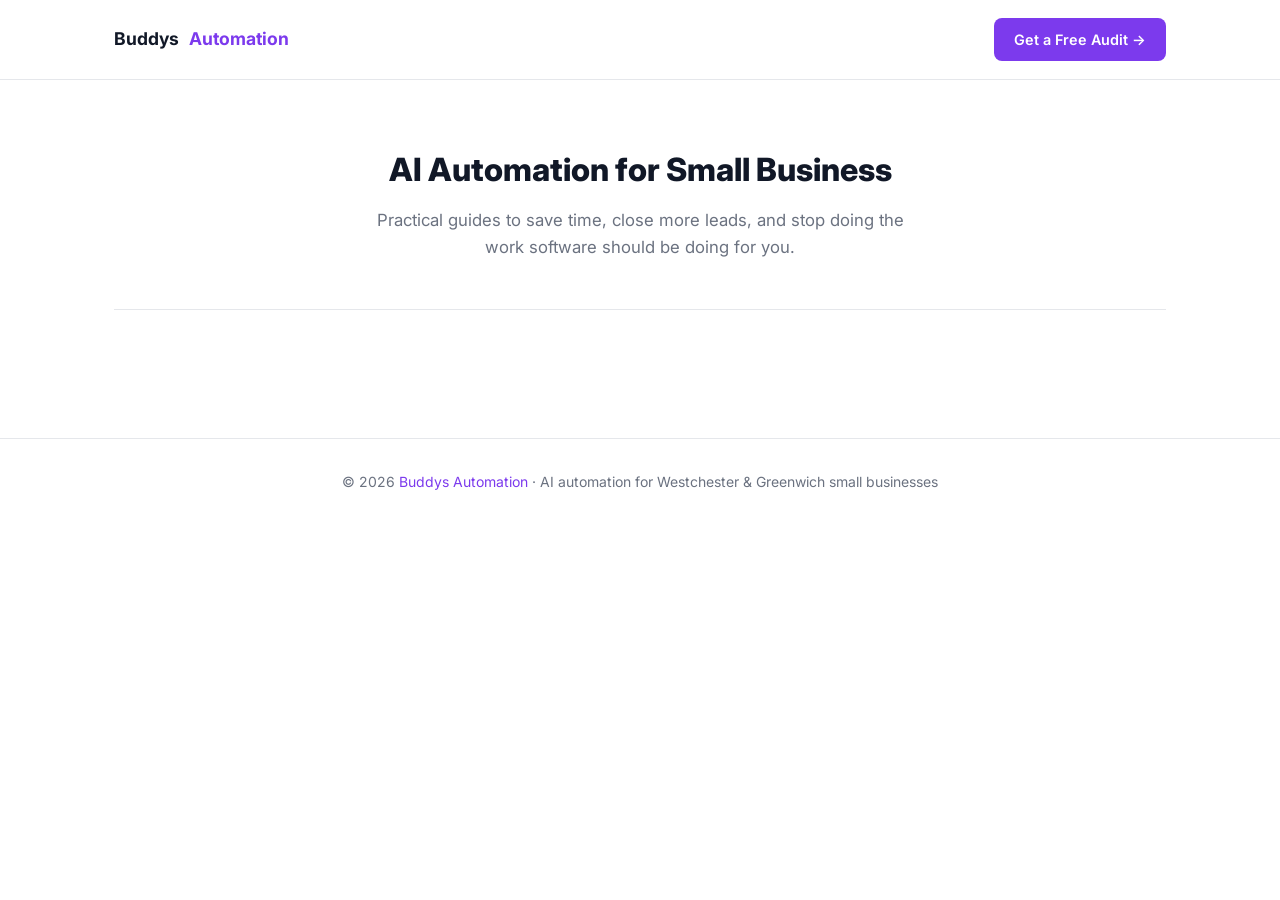
<file: index.html>
<!DOCTYPE html>
<html lang="en">
<head>
    <meta charset="UTF-8">
    <meta name="viewport" content="width=device-width, initial-scale=1.0">
    <title>Buddys Automation Blog — AI Automation Tips for Small Business</title>
    <meta name="description" content="Practical AI automation guides for small business owners. Save time, reduce manual work, and grow faster with tools you can actually use.">
    <link rel="canonical" href="https://blog.buddysautomation.com/">
    <meta property="og:title" content="Buddys Automation Blog">
    <meta property="og:description" content="Practical AI automation guides for small business owners.">
    <meta property="og:url" content="https://blog.buddysautomation.com/">
    <link rel="preconnect" href="https://fonts.googleapis.com">
    <link rel="preconnect" href="https://fonts.gstatic.com" crossorigin>
    <link href="https://fonts.googleapis.com/css2?family=Inter:wght@400;500;600;700;800&display=swap" rel="stylesheet">
    <link rel="stylesheet" href="style.css">
</head>
<body>

<nav>
    <div class="container">
        <div class="nav-content">
            <a href="https://buddysautomation.com" class="nav-logo">
                Buddys<span>Automation</span>
            </a>
            <a href="https://buddysautomation.com/#contact" class="cta-button">Get a Free Audit →</a>
        </div>
    </div>
</nav>

<div class="container">
    <div class="blog-header">
        <h1>AI Automation for Small Business</h1>
        <p>Practical guides to save time, close more leads, and stop doing the work software should be doing for you.</p>
    </div>

    <div class="blog-grid" id="blog-grid">
        <!-- Articles inserted here -->
    </div>
</div>

<footer>
    <div class="container">
        <p>© 2026 <a href="https://buddysautomation.com">Buddys Automation</a> · AI automation for Westchester & Greenwich small businesses</p>
    </div>
</footer>

</body>
</html>
</file>
<file: style.css>
/* Buddys Automation Blog */
:root {
    --primary: #7c3aed;
    --primary-light: #ede9fe;
    --text-dark: #111827;
    --text-light: #6b7280;
    --bg: #ffffff;
    --bg-alt: #f9fafb;
    --border: #e5e7eb;
    --card-bg: #f9fafb;
}

* { margin: 0; padding: 0; box-sizing: border-box; }

body {
    font-family: 'Inter', -apple-system, BlinkMacSystemFont, 'Segoe UI', sans-serif;
    color: var(--text-dark);
    background: var(--bg);
    line-height: 1.6;
}

.container { max-width: 1100px; margin: 0 auto; padding: 0 24px; }

nav {
    background: #fff;
    border-bottom: 1px solid var(--border);
    padding: 18px 0;
    position: sticky;
    top: 0;
    z-index: 100;
}

.nav-content {
    display: flex;
    justify-content: space-between;
    align-items: center;
}

.nav-logo {
    font-size: 1.1rem;
    font-weight: 700;
    color: var(--text-dark);
    text-decoration: none;
    display: flex;
    align-items: center;
    gap: 10px;
}

.nav-logo span { color: var(--primary); }

.cta-button {
    display: inline-block;
    background: var(--primary);
    color: #fff;
    font-weight: 600;
    padding: 10px 20px;
    border-radius: 8px;
    text-decoration: none;
    font-size: 0.9rem;
    transition: opacity 0.15s;
}

.cta-button:hover { opacity: 0.9; }

/* Blog index */
.blog-header {
    padding: 64px 0 48px;
    text-align: center;
    border-bottom: 1px solid var(--border);
    margin-bottom: 48px;
}

.blog-header h1 { font-size: 2rem; font-weight: 800; margin-bottom: 12px; }
.blog-header p { color: var(--text-light); font-size: 1.05rem; max-width: 540px; margin: 0 auto; }

.blog-grid {
    display: grid;
    grid-template-columns: repeat(auto-fill, minmax(320px, 1fr));
    gap: 28px;
    padding-bottom: 80px;
}

.blog-card {
    background: var(--card-bg);
    border: 1px solid var(--border);
    border-radius: 12px;
    padding: 28px;
    text-decoration: none;
    color: inherit;
    transition: box-shadow 0.15s, border-color 0.15s;
    display: block;
}

.blog-card:hover {
    box-shadow: 0 4px 20px rgba(124,58,237,0.1);
    border-color: var(--primary);
}

.blog-card-meta { font-size: 0.8rem; color: var(--text-light); margin-bottom: 10px; }
.blog-card h2 { font-size: 1.1rem; font-weight: 700; margin-bottom: 10px; line-height: 1.35; }
.blog-card p { font-size: 0.9rem; color: var(--text-light); line-height: 1.6; }

/* Article page */
.blog-article {
    max-width: 760px;
    margin: 60px auto;
    padding: 0 24px 80px;
}

.blog-article h1 {
    font-size: 2.1rem;
    font-weight: 800;
    line-height: 1.2;
    margin-bottom: 12px;
}

.article-meta {
    color: var(--text-light);
    font-size: 0.875rem;
    margin-bottom: 36px;
    padding-bottom: 20px;
    border-bottom: 1px solid var(--border);
}

.blog-article h2 {
    font-size: 1.4rem;
    font-weight: 700;
    margin: 40px 0 16px;
    color: var(--primary);
}

.blog-article h3 {
    font-size: 1.15rem;
    font-weight: 600;
    margin: 28px 0 12px;
}

.blog-article p { margin-bottom: 20px; font-size: 1.05rem; line-height: 1.75; }

.blog-article ul, .blog-article ol {
    margin: 0 0 20px 24px;
    line-height: 1.75;
}

.blog-article li { margin-bottom: 8px; font-size: 1.05rem; }

.blog-article a { color: var(--primary); text-decoration: underline; }

.article-cta {
    background: var(--primary-light);
    border: 1px solid #c4b5fd;
    border-radius: 12px;
    padding: 36px;
    text-align: center;
    margin-top: 52px;
}

.article-cta h3 { font-size: 1.3rem; margin-bottom: 12px; }
.article-cta p { color: var(--text-light); font-size: 0.95rem; margin-bottom: 0; }
.article-cta .cta-button { margin-top: 20px; }

.back-link {
    display: inline-block;
    padding: 24px 24px 0;
    color: var(--text-light);
    font-size: 0.875rem;
    text-decoration: none;
}
.back-link:hover { color: var(--primary); }

footer {
    border-top: 1px solid var(--border);
    padding: 32px 0;
    text-align: center;
    color: var(--text-light);
    font-size: 0.875rem;
}
footer a { color: var(--primary); text-decoration: none; }

@media (max-width: 640px) {
    .blog-header h1 { font-size: 1.6rem; }
    .blog-article h1 { font-size: 1.6rem; }
    .blog-grid { grid-template-columns: 1fr; }
}
</file>
